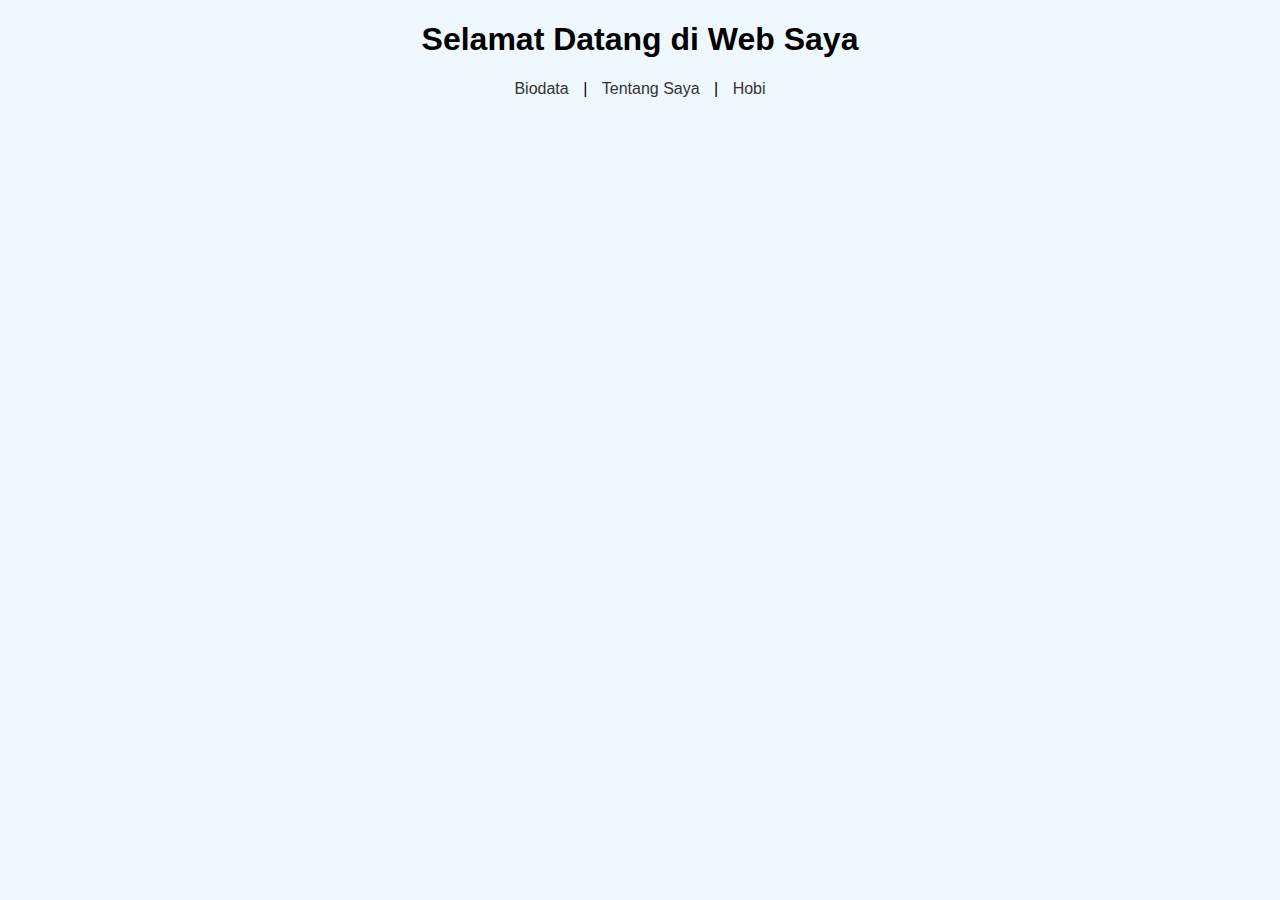
<file: index.html>
<!DOCTYPE html>
<html lang="en">
<head>
  <meta charset="UTF-8">
  <title>Halaman Utama</title>
  <link rel="stylesheet" href="style.css">
</head>
<body>
  <h1>Selamat Datang di Web Saya</h1>
  <nav>
    <a href="form.html">Biodata</a> |
    <a href="about_me.html">Tentang Saya</a> |
    <a href="hobby.html">Hobi</a>
  </nav>
</body>
</html>
</file>
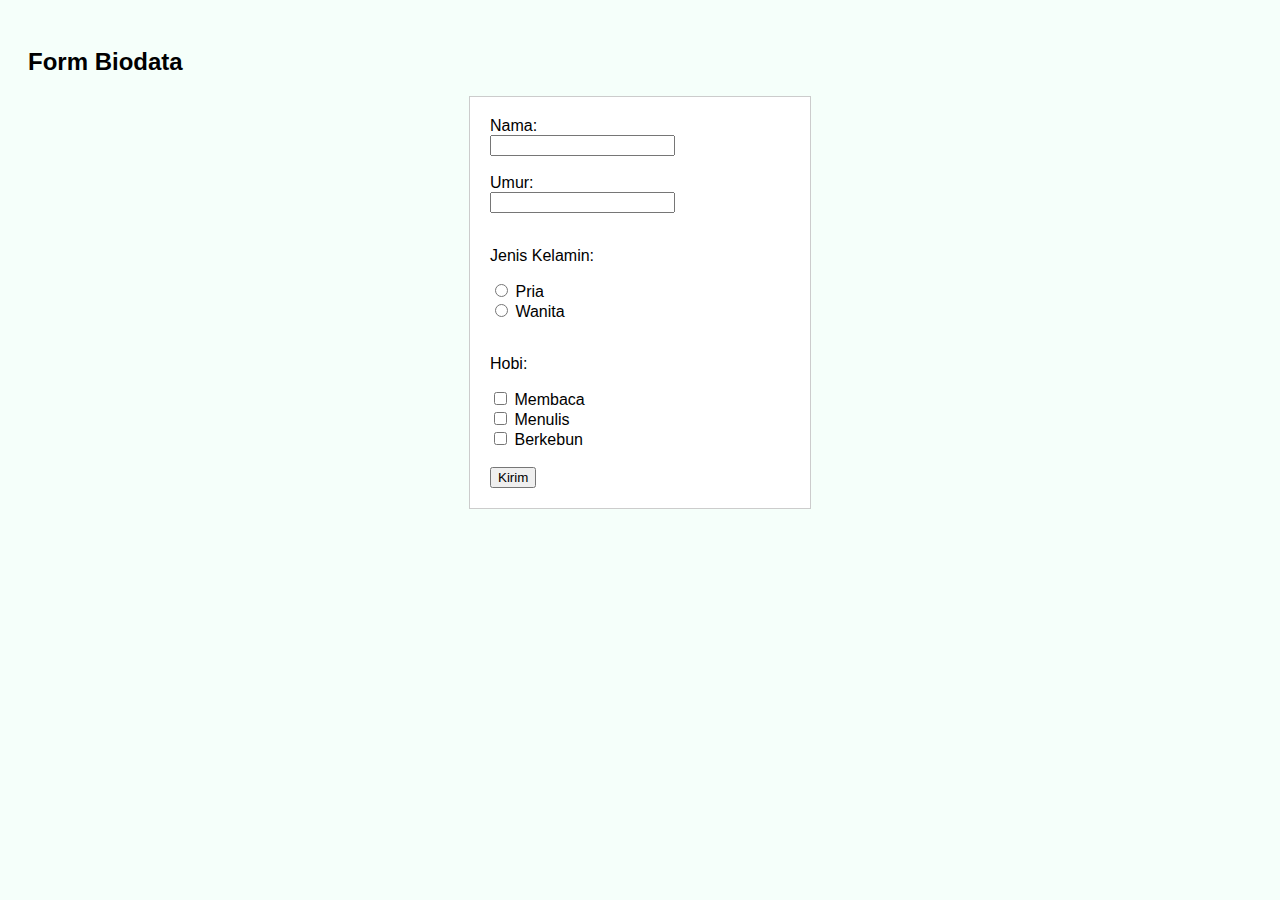
<file: form.html>
<!DOCTYPE html>
<html lang="en">
<head>
  <meta charset="UTF-8">
  <title>Form Biodata</title>
  <link rel="stylesheet" href="form.css">
</head>
<body>
  <h2>Form Biodata</h2>
  <form action="#">
    <label for="nama">Nama:</label><br>
    <input type="text" id="nama" name="nama"><br><br>

    <label for="umur">Umur:</label><br>
    <input type="text" id="umur" name="umur"><br><br>

    <p>Jenis Kelamin:</p>
    <input type="radio" id="pria" name="gender" value="Pria">
    <label for="pria">Pria</label><br>
    <input type="radio" id="wanita" name="gender" value="Wanita">
    <label for="wanita">Wanita</label><br><br>

    <p>Hobi:</p>
    <input type="checkbox" id="membaca" name="hobi" value="Membaca">
    <label for="membaca">Membaca</label><br>
    <input type="checkbox" id="menulis" name="hobi" value="Menulis">
    <label for="menulis">Menulis</label><br>
    <input type="checkbox" id="berkebun" name="hobi" value="Berkebun">
    <label for="berkebun">Berkebun</label><br><br>

    <input type="submit" value="Kirim">
  </form>
</body>
</html>
</file>
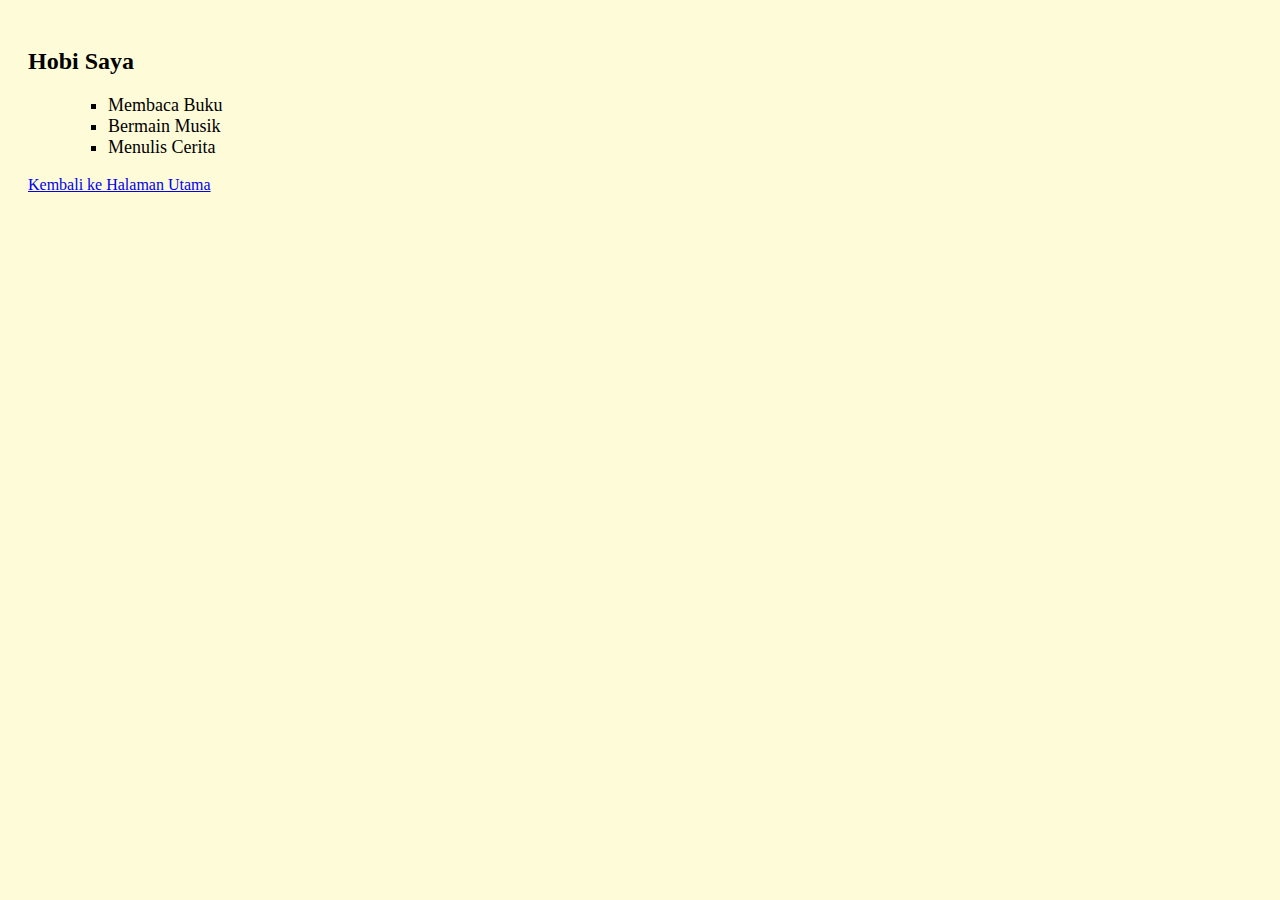
<file: hobby.html>
<!DOCTYPE html>
<html lang="en">
<head>
  <meta charset="UTF-8">
  <title>Hobi Saya</title>
  <link rel="stylesheet" href="hobby.css">
</head>
<body>
  <h2>Hobi Saya</h2>
  <ul>
    <li>Membaca Buku</li>
    <li>Bermain Musik</li>
    <li>Menulis Cerita</li>
  </ul>
  <a href="indexx.html">Kembali ke Halaman Utama</a>
</body>
</html>
</file>
<file: style.css>
body {
    font-family: Arial, sans-serif;
    background-color: #f0f8ff;
    text-align: center;
  }
  
  nav a {
    margin: 0 10px;
    text-decoration: none;
    color: #333;
  }
  
  nav a:hover {
    color: #0077cc;
  }
</file>
<file: form.css>
body {
    background-color: #f5fffa;
    font-family: Verdana, sans-serif;
    padding: 20px;
  }
  
  form {
    background-color: #fff;
    padding: 20px;
    border: 1px solid #ccc;
    width: 300px;
    margin: auto;
  }
</file>
<file: hobby.css>
body {
    background-color: #fefbd8;
    font-family: Georgia, serif;
    padding: 20px;
  }
  
  ul {
    list-style-type: square;
    margin-left: 40px;
    font-size: 18px;
  }
</file>
